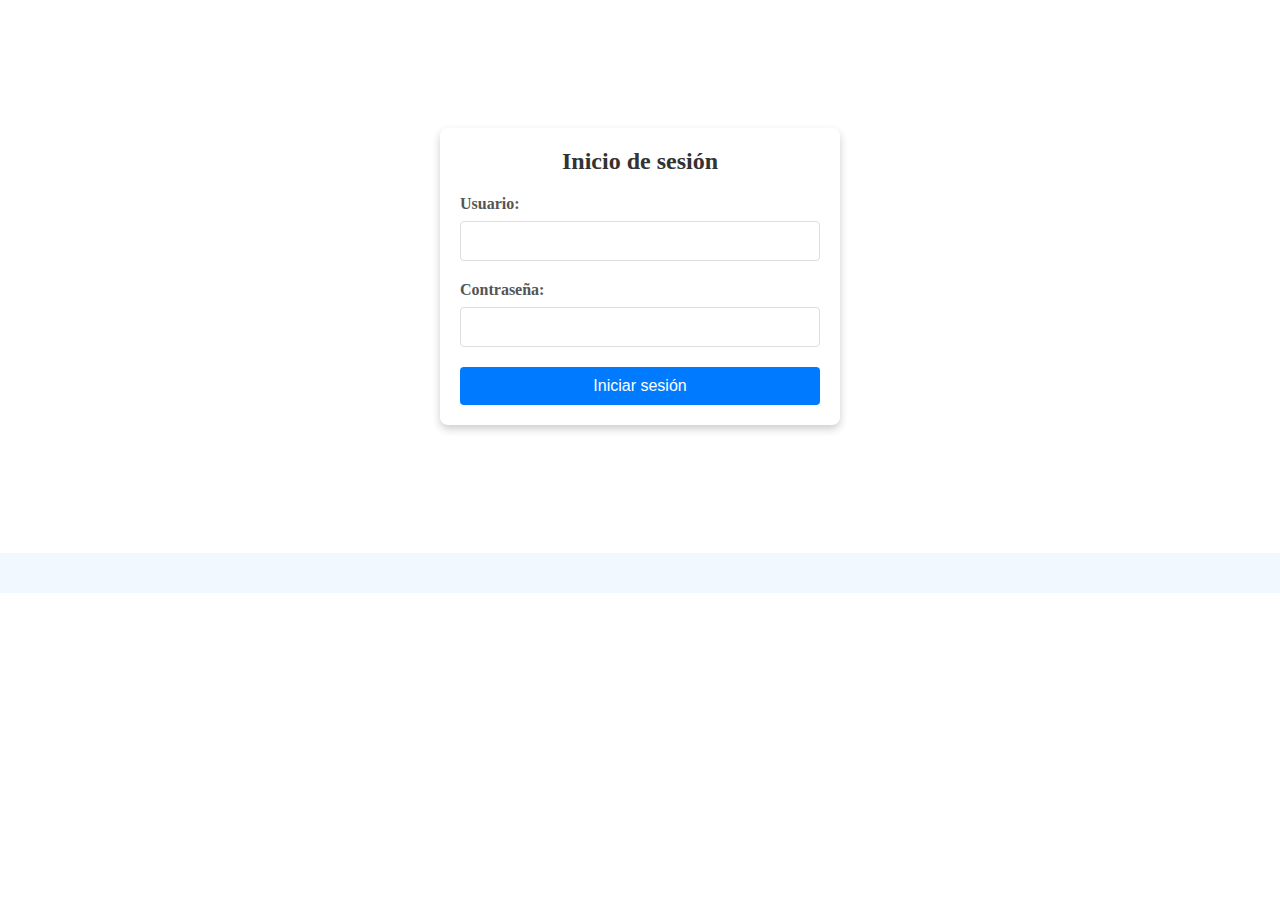
<file: Formularios/inicio_sesion.html>
<!DOCTYPE html>
<html lang="en">
<head>
    <meta charset="UTF-8">
    <link rel="stylesheet" href="../Estilos/form.css">
    <link rel="stylesheet" href="../Estilos/index.css">
    <link rel="stylesheet" href="../Estilos/header.css">
    <link rel="stylesheet" href="../Estilos/footer.css">
    <meta name="viewport" content="width=device-width, initial-scale=1.0">
    <title>formulario</title>
    <script src="https://code.jquery.com/jquery-3.7.1.min.js" integrity="sha256-/JqT3SQfawRcv/BIHPThkBvs0OEvtFFmqPF/lYI/Cxo=" crossorigin="anonymous"></script>
</head>
<body>
    <header>
        <div class="header"></div>
    </header>

    <div class="container">
        <section class="login">
            <h2>Inicio de sesión</h2>
            <form action="/submit" method="post">
                <label for="username">Usuario:</label>
                <input type="text" id="username" name="username" required>

                <label for="password">Contraseña:</label>
                <input type="password" id="password" name="password" required>

                <input type="submit" value="Iniciar sesión" id="iniciar">
            </form>
        </section>
    </div>

    <footer>
        <div class="footer"></div>
    </footer>
</body>
<script>
    $(document).ready(function(){
        $('.footer').load('../Footer/footer.html')
    })
</script>

<script>
    $(document).ready(function(){
        $('.header').load('../Header/header.html')
    })
</script>
</html>
</file>
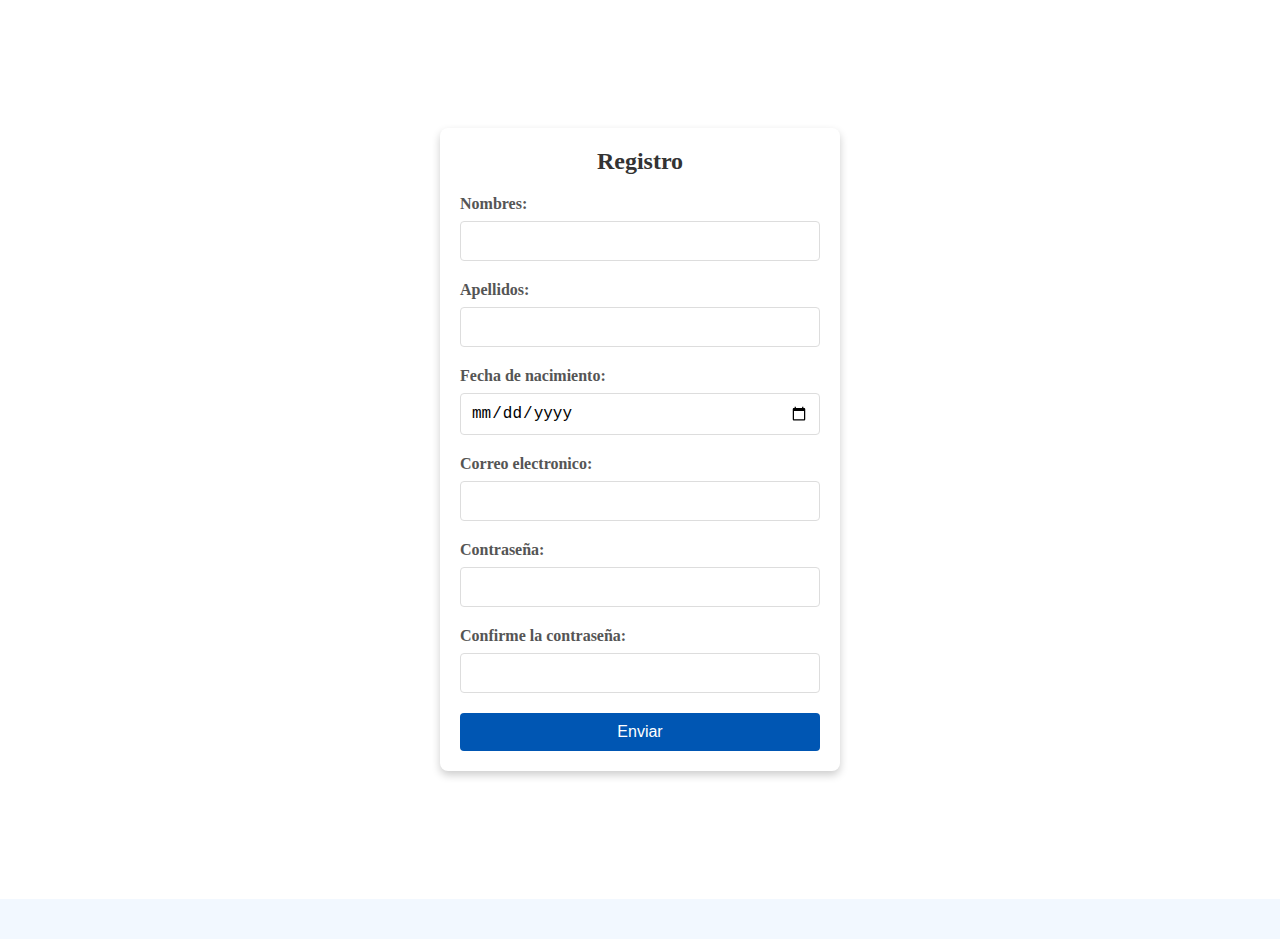
<file: Formularios/registro.html>
<!DOCTYPE html>
<html lang="en">
<head>
    <meta charset="UTF-8">
    <link rel="stylesheet" href="../Estilos/form.css">
    <link rel="stylesheet" href="../Estilos/index.css">
    <link rel="stylesheet" href="../Estilos/header.css">
    <link rel="stylesheet" href="../Estilos/footer.css">
    <meta name="viewport" content="width=device-width, initial-scale=1.0">
    <title>Document</title>
    <script src="https://code.jquery.com/jquery-3.7.1.min.js" integrity="sha256-/JqT3SQfawRcv/BIHPThkBvs0OEvtFFmqPF/lYI/Cxo=" crossorigin="anonymous"></script>
</head>
<body>
    <header>
        <div class="header"></div>
    </header>

    <div class="container">
        <section class="login">
            <h2>Registro</h2>
            <form action="/submit" method="post">
                <label for="nombre">Nombres:</label>
                <input type="text" id="nombre" name="nombre" required>

                <form action="/submit" method="post">
                    <label for="apellidos">Apellidos:</label>
                    <input type="text" id="apellido" name="apellido" required>

                <form action="/submit" method="post">
                    <label for="Fechan">Fecha de nacimiento:</label>
                    <input type="date" id="fechan" name="fechan" required>

                <form action="/submit" method="post">
                        <label for="correo">Correo electronico:</label>
                        <input type="email" id="correo" name="correo" required>

                <form action="/submit" method="post">
                    <label for="password">Contraseña:</label>
                    <input type="password" id="password" name="password" required>

                    <form action="/submit" method="post">
                        <label for="password">Confirme la contraseña:</label>
                        <input type="password" id="password" name="password" required>

                    <input type="submit" value="Enviar" id="enviar">
            </form>
    </div>

    <footer>
        <div class="footer"></div>
    </footer>
</body>
<script>
    $(document).ready(function(){
        $('.footer').load('../Footer/footer.html')
    })
</script>

<script>
    $(document).ready(function(){
        $('.header').load('../Header/header.html')
    })
</script>
</html>
</file>
<file: Estilos/form.css>
*{
    padding: 0;
    margin: 0;
}

.bus{
    display: flex;
    justify-content: center;
    align-items: center;
}
.container {
    display: flex;
    justify-content: center;
    align-items: center;
    height: auto; 
    padding: 10%;
}
.login {
    background-color: #fff;
    padding: 20px;
    border-radius: 8px;
    box-shadow: 0 4px 8px rgba(0, 0, 0, 0.2);
    width: 100%;
    max-width: 400px;
    box-sizing: border-box;
}

h2 {
    margin-top: 0;
    margin-bottom: 20px;
    font-size: 24px;
    text-align: center;
    color: #333;
}

form {
    display: flex;
    flex-direction: column;
}

label {
    margin-bottom: 8px;
    font-weight: bold;
    color: #555;
}

input[type="text"], 
input[type="password"],
input[type="date"],
input[type="email"] {
    padding: 10px;
    margin-bottom: 20px;
    border: 1px solid #ddd;
    border-radius: 4px;
    font-size: 16px;
    width: 100%;
    box-sizing: border-box;
}

#enviar, #iniciar {
    padding: 10px;
    border: none;
    border-radius: 4px;
    background-color: #007bff;
    color: #fff;
    font-size: 16px;
    cursor: pointer;
    transition: background-color 0.3s ease;
    width: 100%;
}

#enviar, #iniciar:hover {
    background-color: #0056b3;
}
</file>
<file: Estilos/index.css>
*{
    padding: 0;
    margin: 0;
}
.buscar{
    padding: 35px;
    display: flex;
    flex-direction: row;
    justify-content: center;
    align-items: center;

}
.boton, .barra{
    padding: 10px;
    margin-bottom: 20px;
    border: 1px solid #ddd;
    border-radius: 4px;
    font-size: 16px;
    width: 10%;
    box-sizing: border-box;
}


.texto, .texto_2 {
    display: flex;
    justify-content: center;
    text-align: center;
    width: auto;
    padding: 70px;
    margin: auto;
    flex-direction: column;
}
.video{
    display: flex;
    justify-content: center;
    margin: auto;
    padding: auto;
}

.contenedor {
    display: flex;
    justify-content: center;
    background-color: rgb(242, 248, 255);
}
body{
    background-color: rgb(255, 255, 255);
}
.parrafo {
    padding: 50px;
    margin: 20px;
    background-color: rgb(242, 248, 255);
}

@media (max-width: 1170px) {
    .buscar {
        flex-direction: row;
        align-items: center;
    }

    .cabecera{
        width: auto ;
        margin: auto;
    }

    .barra, .boton {
        width: auto;
        margin-bottom: auto;
        display: flex;
    }

    .video{
        width: 70%;
    }

    .contenedor {
        flex-direction: column;
        align-items: center;
    }

    .texto, .video, .texto_2 {
        width: 70%;
    }
    .imagenesh {
        display: flex;
        flex-direction: column; /* Organiza las imágenes verticalmente */
        align-items: center; /* Centra las imágenes horizontalmente en el contenedor */
        gap: 10px; /* Espacio entre las imágenes */
        padding: 20px; /* Espacio alrededor del contenedor de imágenes */
        background-color: #f0f0f0; /* Color de fondo opcional */
    }
    
    .imagen {
        width: 100%; /* Asegura que las imágenes se ajusten al contenedor */
        max-width: 500px; /* Opcional: Limita el ancho máximo de cada imagen */
        box-sizing: border-box; /* Incluye el padding y el border en el tamaño total del contenedor */
    }
    
    .imagen img {
        display: block; /* Elimina el espacio debajo de las imágenes */
        width: 100%; /* Hace que las imágenes se ajusten al contenedor de su respectiva celda */
        height: auto; /* Mantiene la proporción original de la imagen */
        border-radius: 8px; /* Opcional: añade bordes redondeados a las imágenes */
        box-shadow: 0 4px 8px rgba(0, 0, 0, 0.2); /* Opcional: añade una sombra sutil a las imágenes */
    }   
}
.imagenesh {
    display: flex;
    justify-content: center; /* Centra las imágenes horizontalmente en el contenedor */
    gap: 10px; /* Espacio entre las imágenes */
    flex-wrap: wrap; /* Permite que las imágenes se envuelvan en una nueva línea si el contenedor es demasiado pequeño */
    padding: 20px; /* Espacio alrededor del contenedor de imágenes */
}

.imagen {
    flex: 1; /* Permite que las imágenes se ajusten en el contenedor de manera flexible */
    max-width: 100%; /* Asegura que las imágenes no se extiendan más allá del contenedor */
    box-sizing: border-box; /* Incluye el padding y el border en el tamaño total del contenedor */
    padding: auto;
}

.imagen img {
    display: block; /* Elimina el espacio debajo de las imágenes */
    width: 100%; /* Hace que las imágenes se ajusten al contenedor de su respectiva celda */
    height: auto; /* Mantiene la proporción original de la imagen */
    border-radius: 8px; /* Opcional: añade bordes redondeados a las imágenes */
    box-shadow: 0 4px 8px rgba(0, 0, 0, 0.2); /* Opcional: añade una sombra sutil a las imágenes */
}
</file>
<file: Estilos/header.css>
*{
    padding: 0%;
    margin: 0%;
}
.cabecera {
    background-color: rgb(242, 248, 255);
    padding: 20px;
    text-align: center;
}

.nombrepag{
    text-decoration: none;
    color: #666;
    transition: color 0.3s ease;
}
.nombrepag a:hover{
    color: #333;
}
nav ul {
    list-style: none;
    padding: 0;
}

nav li {
    display: inline-block;
    margin-right: 20px;
}

nav a {
    text-decoration: none;
    color: #666;
    transition: color 0.3s ease;
}

nav a:hover {
    color: #333;
}
</file>
<file: Estilos/footer.css>
*{
    padding: 0;
    margin: 0;
}
footer {
    background-color: rgb(242, 248, 255);
    color: #000000;
    padding: 20px 0;
    text-align: center;
}

.footer-container {
    display: flex;
    justify-content: space-around;
    max-width: 1200px;
    margin: 0 auto;
    padding: 0 20px;
}

.footer-section {
    flex: 1;
    margin: 0 10px;
}

.footer-section h4 {
    border-bottom: 2px solid #000000;
    padding-bottom: 10px;
    margin-bottom: 10px;
}
</file>
